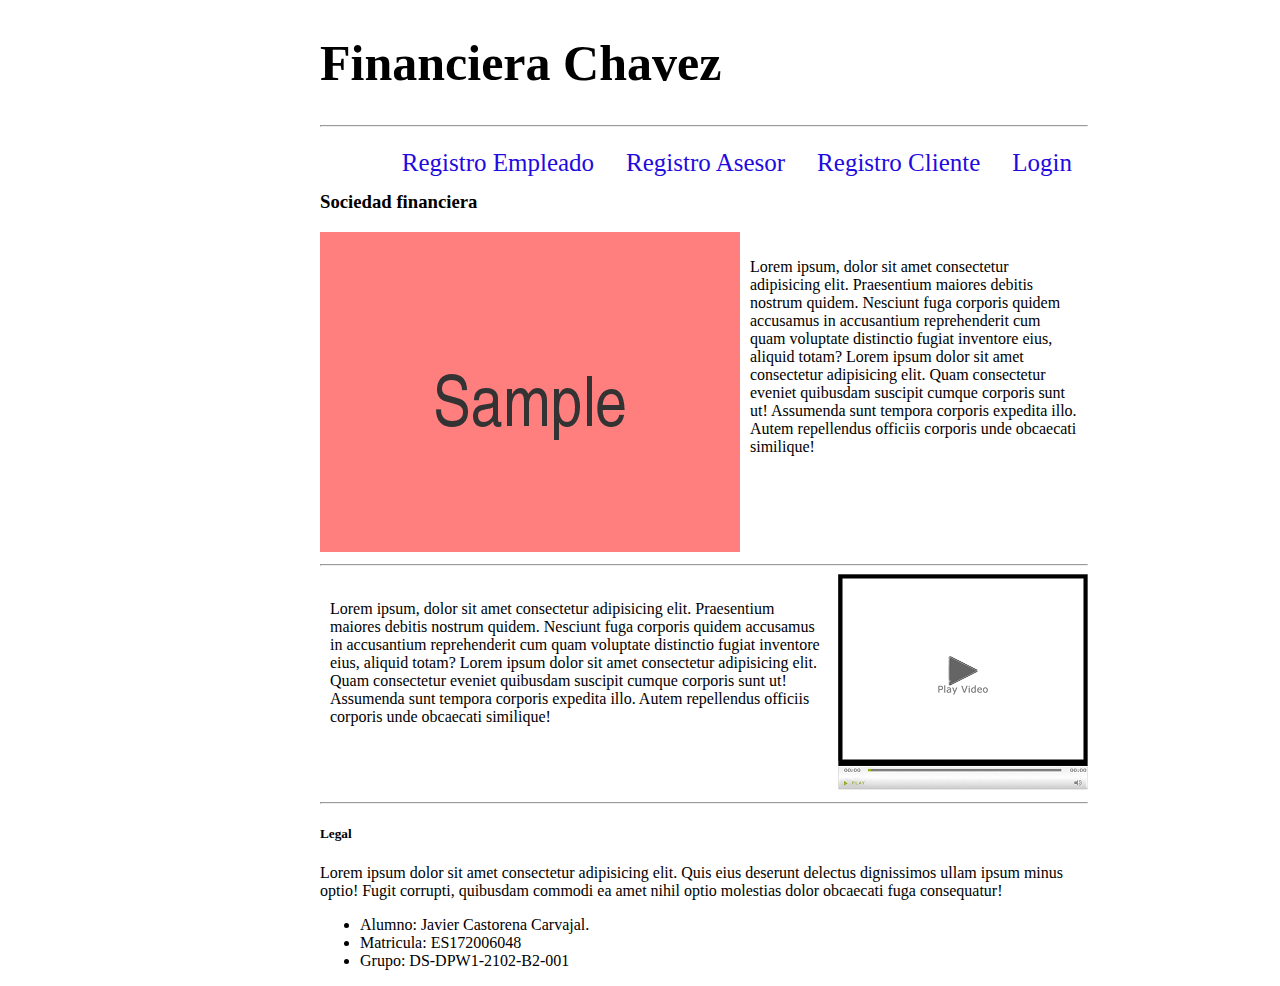
<file: index.html>
<!-- 
    Pagina de bienvenida del sitio financiera Chavez.
    Alumno: Javier Castorena Carvajal.
    Matricula: ES172006048
    Grupo: DS-DPW1-2102-B2-001
-->
<!DOCTYPE html>
<html>

<head>
    <meta charset="utf-8">
    <link href="css/estilos.css" rel="stylesheet" type="text/css" />
    <title>Sociedad Financiera Chavez</title>
</head>

<body>
    <!-- Barra superior con el nombre de la organizacion -->
    <div class="top-banner">
        <h1>Financiera Chavez</h1>
    </div>
    <hr>
    <!-- Menu de navegacion de la pagina de bienvenida -->
    <div class="nav-bar-top">
        <a href="login.html">Login</a>
        <a href="registrar_cliente.php">Registro Cliente</a>
        <a href="registrar_asesor.php">Registro Asesor</a>
        <a href="registro_empleados.php">Registro Empleado</a>
    </div>
    <br>
    <h3>Sociedad financiera</h3>
    <!-- Noticias e informcion finaciera del sitio -->

    <div class="media">
        <div class="image"><img src="img/sample.png"></div>
        <div class="parrafo-noticia">
            <p>
                Lorem ipsum, dolor sit amet consectetur adipisicing elit. Praesentium maiores debitis nostrum quidem.
                Nesciunt fuga corporis quidem accusamus in accusantium reprehenderit cum quam voluptate distinctio
                fugiat inventore eius, aliquid totam?
                Lorem ipsum dolor sit amet consectetur adipisicing elit. Quam consectetur eveniet quibusdam suscipit
                cumque corporis sunt ut! Assumenda sunt tempora corporis expedita illo. Autem repellendus officiis
                corporis unde obcaecati similique!
            </p>
        </div>
    </div>
    <hr>
    <div class="media">
        <div class="parrafo-noticia">
            <p>
                Lorem ipsum, dolor sit amet consectetur adipisicing elit. Praesentium maiores debitis nostrum quidem.
                Nesciunt fuga corporis quidem accusamus in accusantium reprehenderit cum quam voluptate distinctio
                fugiat inventore eius, aliquid totam?
                Lorem ipsum dolor sit amet consectetur adipisicing elit. Quam consectetur eveniet quibusdam suscipit
                cumque corporis sunt ut! Assumenda sunt tempora corporis expedita illo. Autem repellendus officiis
                corporis unde obcaecati similique!
            </p>
        </div>
        <div class="video"><img src="img/videosample.png"></div>
    </div>

    <hr>
    </div>
    <!-- Barra inferior con contenido legal del sitio -->
    <footer>
        <h5>Legal</h5>
        <p>Lorem ipsum dolor sit amet consectetur adipisicing elit. Quis eius deserunt delectus dignissimos ullam ipsum
            minus optio! Fugit corrupti, quibusdam commodi ea amet nihil optio molestias dolor obcaecati fuga
            consequatur!</p>
        <ul>
            <li>Alumno: Javier Castorena Carvajal.</li>
            <li>Matricula: ES172006048</li>
            <li>Grupo: DS-DPW1-2102-B2-001</li>
        </ul>
    </footer>
</body>

</html>
</file>
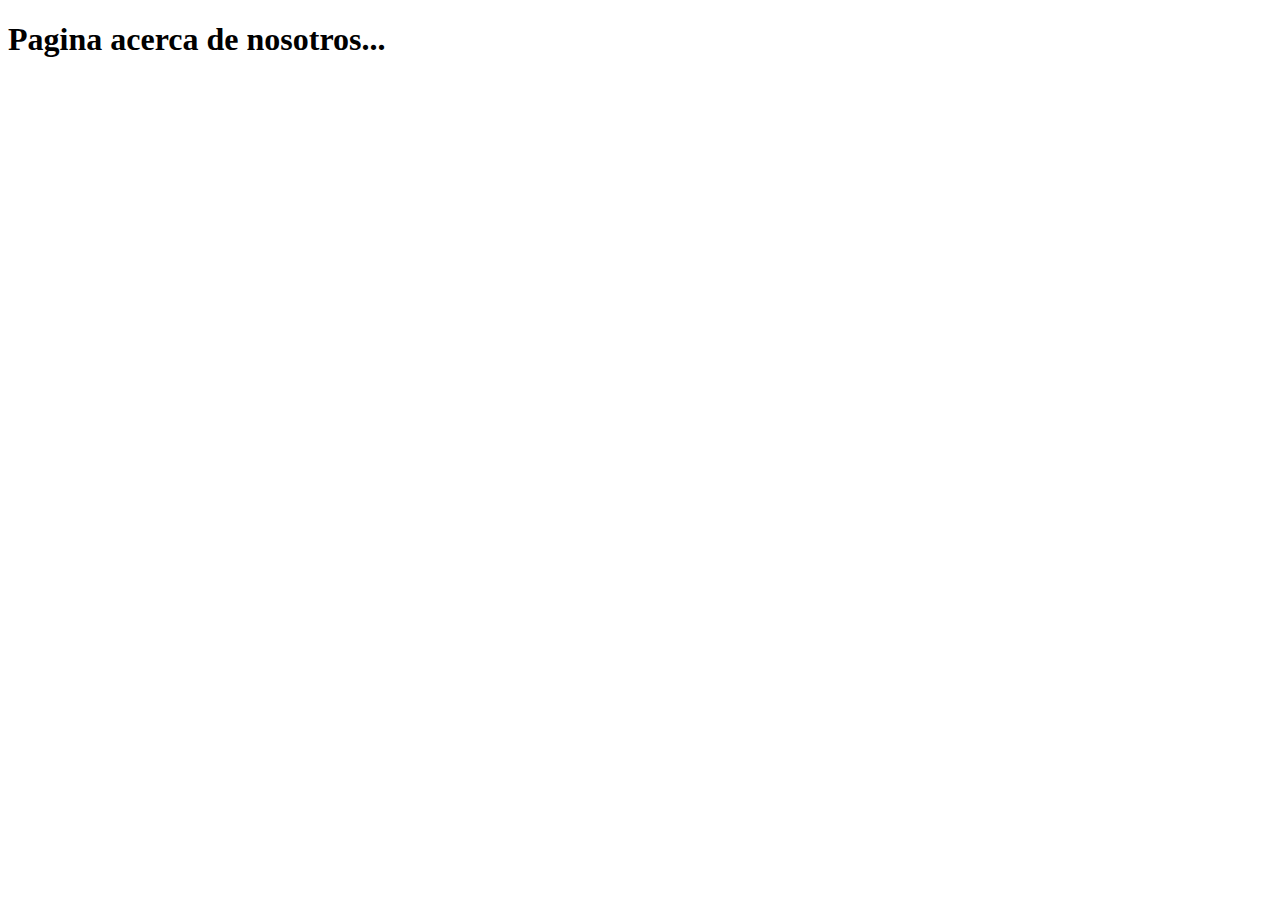
<file: about.html>
<!DOCTYPE html>
<html lang="en">
<head>
    <meta charset="UTF-8">
    <meta http-equiv="X-UA-Compatible" content="IE=edge">
    <meta name="viewport" content="width=device-width, initial-scale=1.0">
    <title>Document</title>
</head>
<body>
    <h1>Pagina acerca de nosotros...</h1>
</body>
</html>
</file>
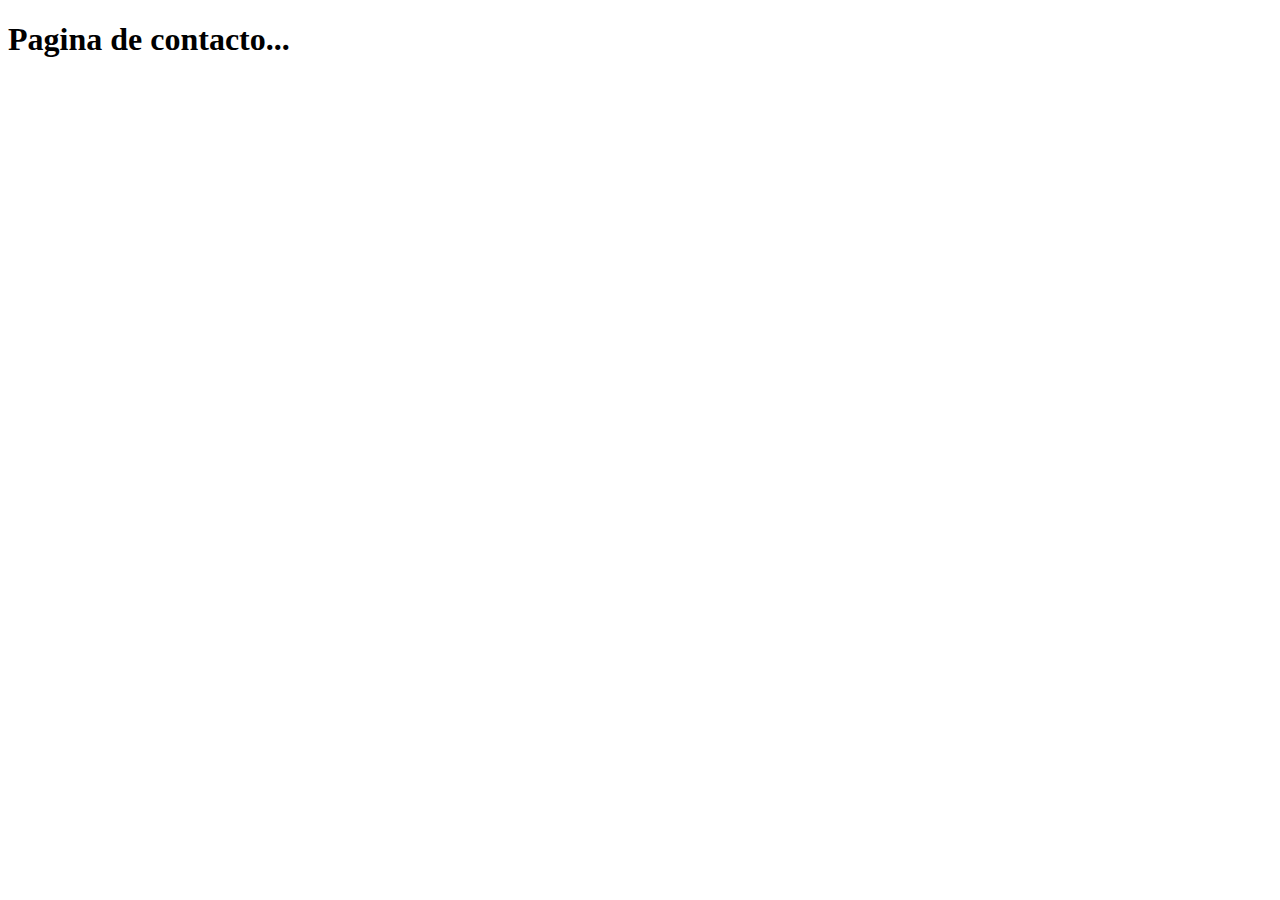
<file: contacto.html>
<!DOCTYPE html>
<html lang="en">
<head>
    <meta charset="UTF-8">
    <meta http-equiv="X-UA-Compatible" content="IE=edge">
    <meta name="viewport" content="width=device-width, initial-scale=1.0">
    <title>Document</title>
</head>
<body>
    <h1>Pagina de contacto...</h1>
</body>
</html>
</file>
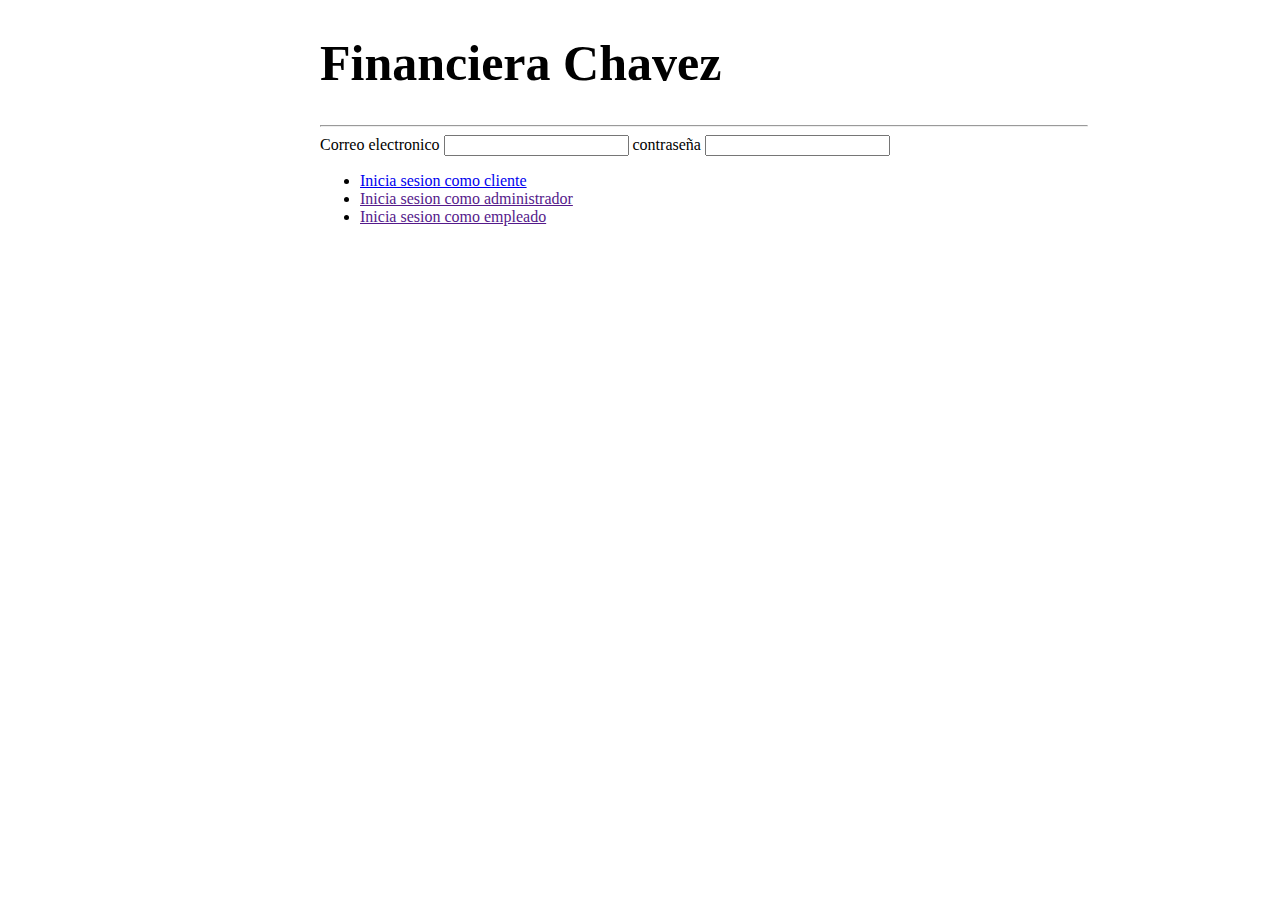
<file: login.html>
<!DOCTYPE html>
<html lang="en">
<head>
    <meta charset="UTF-8">
    <meta http-equiv="X-UA-Compatible" content="IE=edge">
    <meta name="viewport" content="width=device-width, initial-scale=1.0">
    <link href="css/estilos.css" rel="stylesheet" type="text/css" />
    <title>Document</title>
</head>
<body>
    <h1>Financiera Chavez</h1>
    <hr>
    <div class="form-area">
        <form action="">
            <label for="usuario">Correo electronico</label>
            <input type="text" name="usuario" id="idUsuario">
            <label for="password">contraseña</label>
            <input type="password" name="password" id="password">
        </form>
    </div>
    <ul>
        <li><a href="clientes/cliente.php">Inicia sesion como cliente</a></li>
        <li><a href="">Inicia sesion como administrador</a></li>
        <li><a href="">Inicia sesion como empleado</a></li>
    </ul>
</body>
</html>
</file>
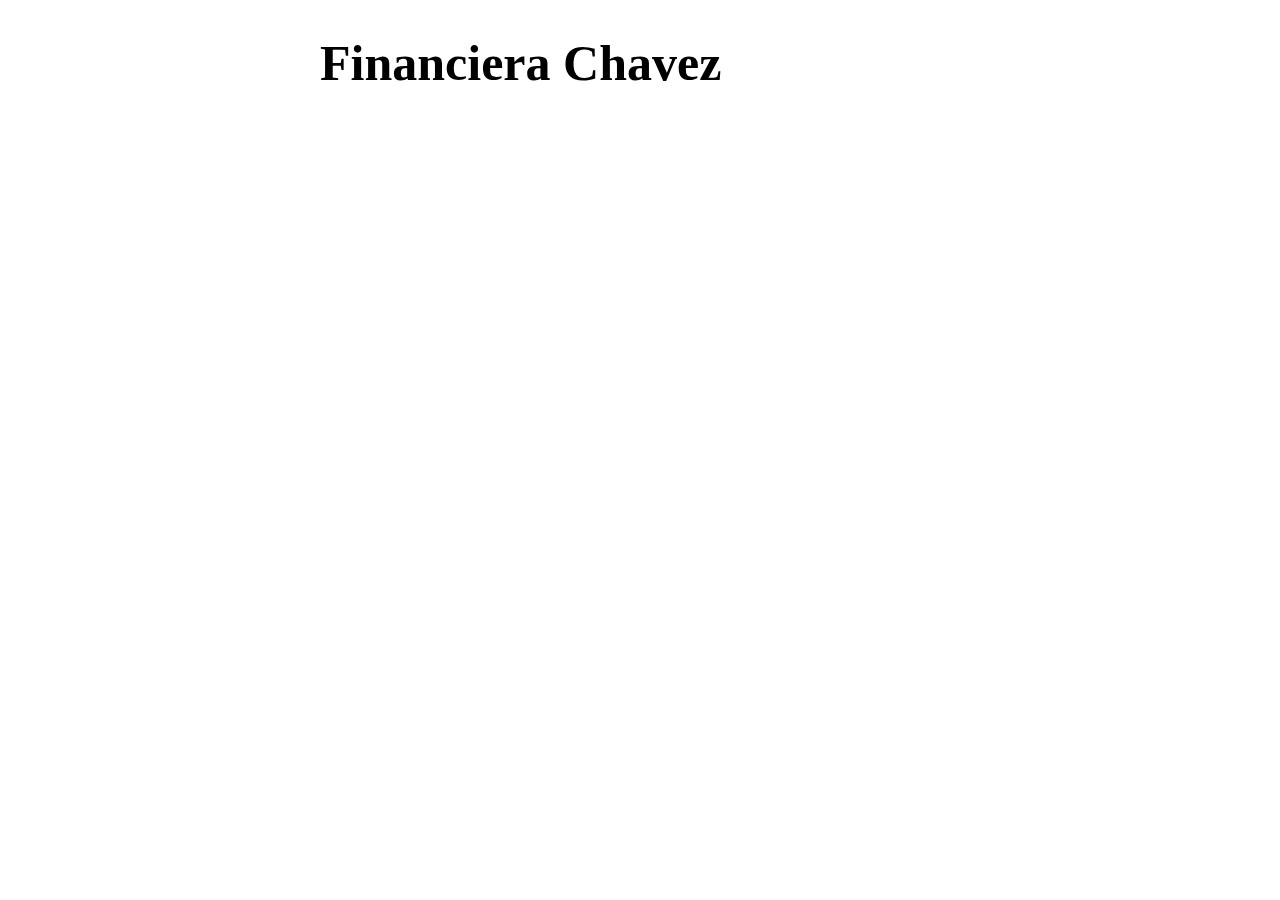
<file: top_page.html>
<!DOCTYPE html>
<html lang="en">
<head>
    <meta charset="UTF-8">
    <meta http-equiv="X-UA-Compatible" content="IE=edge">
    <meta name="viewport" content="width=device-width, initial-scale=1.0">
    <link href="css/estilos.css" rel="stylesheet" type="text/css" />
    <title>Document</title>
</head>
<body>
    <h1>Financiera Chavez</h1>
</body>
</html>
</file>
<file: css/estilos.css>
.nav-bar-top a {
    float: right;
    color: #1f0adf;
    text-align: center;
    padding: 14px 16px;
    text-decoration: none;
    font-size: 25px;

  }
  
  table, th, td {
    border: 1px solid black;
  }

  table
  {
      width: 100%;
  }
  

.banner
{
    height: 50px;
}

.banner h2
{
    margin-top: 50px;
}
.banner input
{
    float: right;
    margin-bottom: 2px;
    border-radius: 8px;
} 
.media 
{
    display: flex;
    align-items: flex-start;
}
.media .parrafo-noticia {
    flex: 1;
    padding: 10px;
}
body
{
    display:inherit;
    margin-left: 25%;
    width: 60%;

}
.formulario-registro-usuarios
{
    display: flex;
    align-items: flex-start;
}
.registrar
{
    border: 2px solid black;
    border-radius: 50px;
    padding-top: 20px;
    width: 100%;
    padding-right: 50px;
    padding-left: 50px;
}

.formulario-registro-usuarios .campos-registro
{
    padding: 10px;
}
.campos-registro
{   
    align-content:center;
}

.campos-registro input
{
    padding-top: 10px;
    margin-top: 12px;
}

h1
{
    font-family: 'Akaya Kanadaka', cursive;
    font-size: 50px;
}

.botones-ahorros {
    margin-top: 20px;
    padding-left: 35%;   
}


.input-form-area
{
    display: flex;
    flex-direction: column;
    width: 300px;
    border-radius: 10px;
    float: inherit;
}

.input-form-area input 
{
    width: 200px;
    margin: 5px;
    margin-left: 10%;
}
.input-form-area #botonEnviar  
{
    border-radius: 3px;
}

.input-form-area label
{
    margin-left: 8%;    
    font-family: Cambria, Cochin, Georgia, Times, 'Times New Roman', serif;
}

.image-form-area
{
    width: 200px;
    background-color: lightcoral;
}

.image-form-area img
{
    width: 200px;
}

.form-registro
{
    display: flex;
    flex-direction: column;
}

.form-item{
    padding: 2px;

}

.form-registro-clientes{
    display: flex;
    justify-content: left;
    font-size: 30px;
}

.form-registro-clientes input{

    font-size: 25px;
}

.form-registro-clientes select{

    font-size: 25px;
}
</file>
